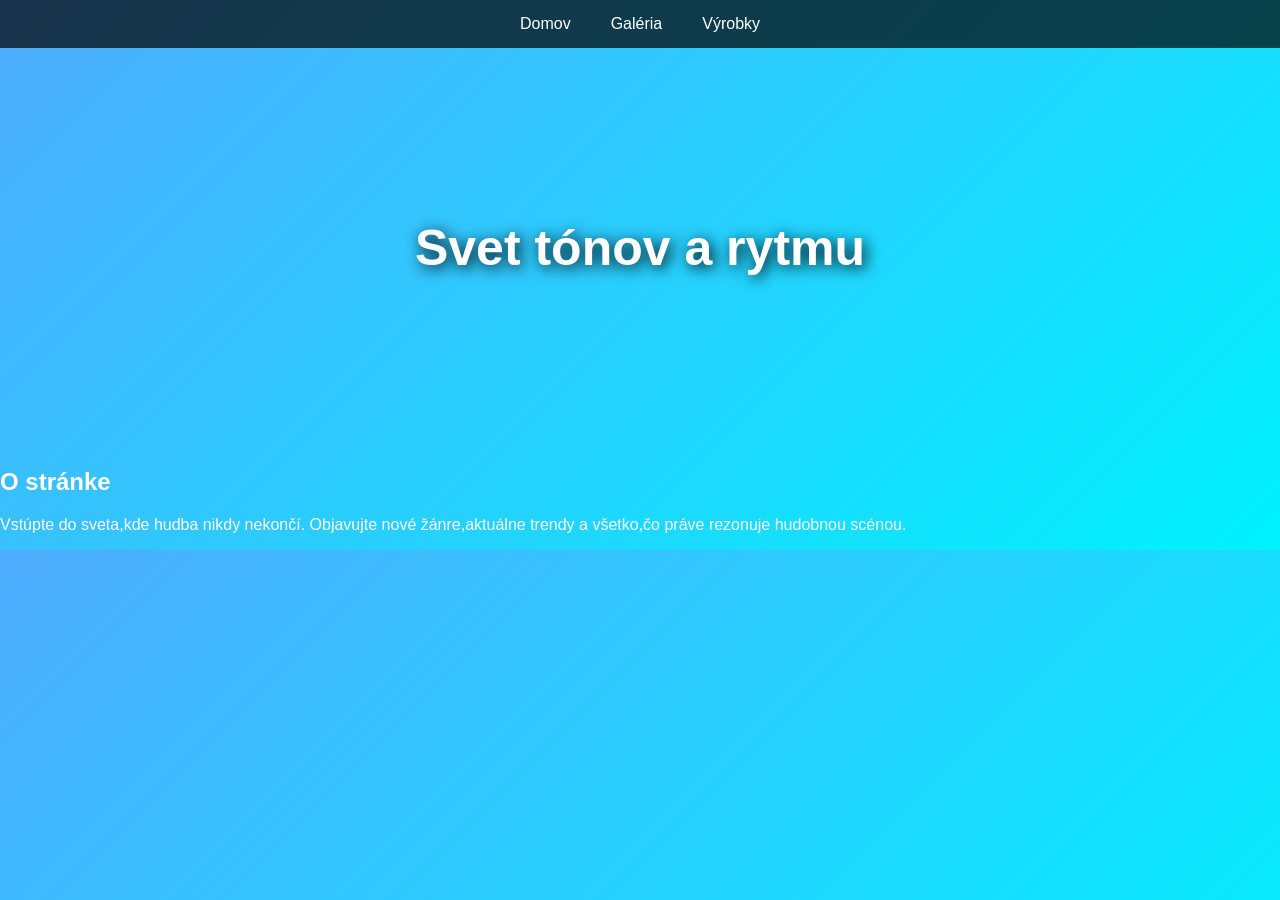
<file: index.html>
<!DOCTYPE html>
<html lang="sk">
<head>
<meta charset="UTF-8">
<meta name="viewport" content="width=device-width, initial-scale=1.0">
<title>Domov</title>
<link rel="stylesheet" href="style.css">
</head>
<body>

<nav>
  <a href="index.html">Domov</a>
  <a href="gallery.html">Galéria</a>
  <a href="products.html">Výrobky</a>
</nav>

<header class="hero">
  <h1>Svet tónov a rytmu</h1>
</header>

<section class="content">
  <h2>O stránke</h2>
  <p>Vstúpte do sveta,kde hudba nikdy nekončí.
    Objavujte nové žánre,aktuálne trendy a všetko,čo práve rezonuje hudobnou scénou. </p>
</section>

</body>
</html>
</file>
<file: style.css>
body {
  margin: 0;
  font-family: Arial;
  background: linear-gradient(135deg, #4facfe, #00f2fe);
  color: white;
}

nav {
  display: flex;
  justify-content: center;
  background: rgba(0,0,0,0.7);
}

nav a {
  padding: 15px 20px;
  color: white;
  text-decoration: none;
}

nav a:hover {
  background: rgba(255,255,255,0.2);
}

.hero {
  height: 400px;
  display: flex;
  justify-content: center;
  align-items: center;
  background-size: cover;
  animation: slider 15s infinite;
}

.hero h1 {
  font-size: 50px;
  text-shadow: 3px 3px 15px black;
}

@keyframes slider {
  0% { background-image: url('https://i.pinimg.com/736x/20/65/41/2065411029270e0a214a59a157223875.jpg'); }
  33% { background-image: url('https://i.pinimg.com/736x/d4/db/aa/d4dbaa5ae2d7a787dce13a461b8e7b8d.jpg'); }
  66% { background-image: url('https://i.pinimg.com/736x/a4/57/4f/a4574f33a46b9edd6287c7ce54ab99ec.jpg'); }
}

.title {
  text-align: center;
  text-shadow: 2px 2px 10px black;
}

.gallery {
  display: grid;
  grid-template-columns: repeat(auto-fit, minmax(200px,1fr));
  gap: 20px;
  padding: 20px;
  margin: 10px;
}

.gallery img {
  width: 100%;
  transition: transform 0.3s;
  box-shadow: 0 5px 15px rgba(0,0,0,0.5);
  margin: 10px;
}

.gallery img:hover {
  transform: scale(1.2);
}

.products {
  display: flex;
  flex-wrap: wrap;
  justify-content: center;
  padding: 20px;
}

.card {
  background: white;
  color: black;
  margin: 10px;
  padding: 10px;
  width: 250px;
  box-shadow: 0 5px 15px rgba(0,0,0,0.5);
  transition: transform 0.3s;
}

.card:hover {
  transform: translateY(-10px);
}

.card img {
  width: 100%;
}

@media (max-width: 600px) {
  nav {
    flex-direction: column;
    align-items: center;
  }

  .hero h1 {
    font-size: 30px;
  }
}
</file>
